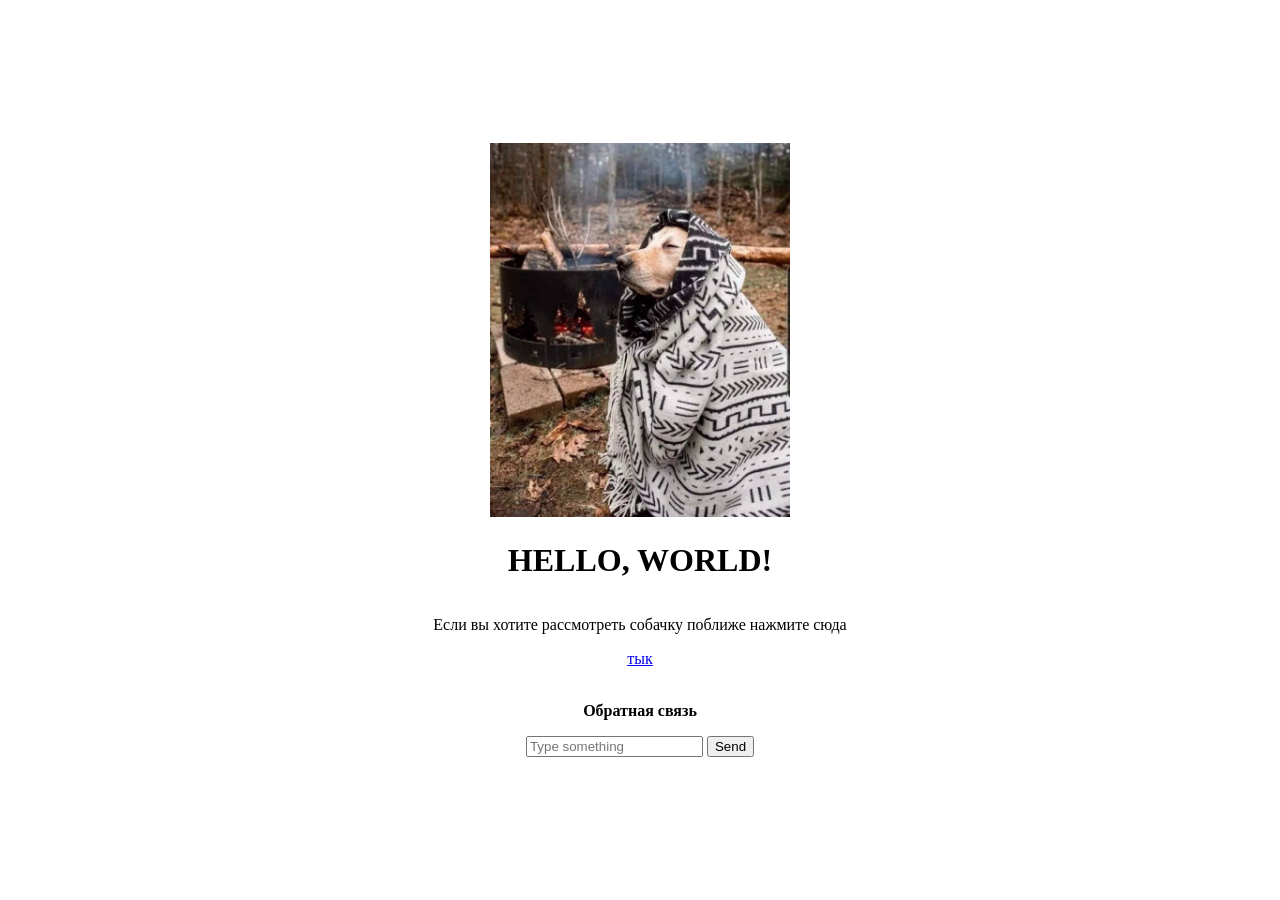
<file: lab1/public/index.html>
<!DOCTYPE html>
<html lang="ru">
<head>
    <meta charset="UTF-8">
    <meta name="viewport" content="width=device-width, initial-scale=1.0">

    <title>Home</title>
    <link rel="stylesheet" href="style.css">
</head>
<body>
    <header>
        <img src="dog.png">
        <h1>HELLO, WORLD!</h1>
    </header>

    <main>
        <section>
            <p>Если вы хотите рассмотреть собачку поближе нажмите сюда</p>
            <a href="dog.png">тык</a>

            <p><br><b>Обратная связь</bb></p>
            <form method="POST" action="/">
                <input type="text" name="message" placeholder="Type something">
                <button type="submit">Send</button>
            </form>
        </section>
    </main>
</body>
</html>
</file>
<file: lab1/public/style.css>
body {
    margin: 0;
    height: 100vh;

    display: flex;
    flex-direction: column;
    justify-content: center;
    align-items: center;

    text-align: center;
}

img {
    width: 300px;
}
</file>
